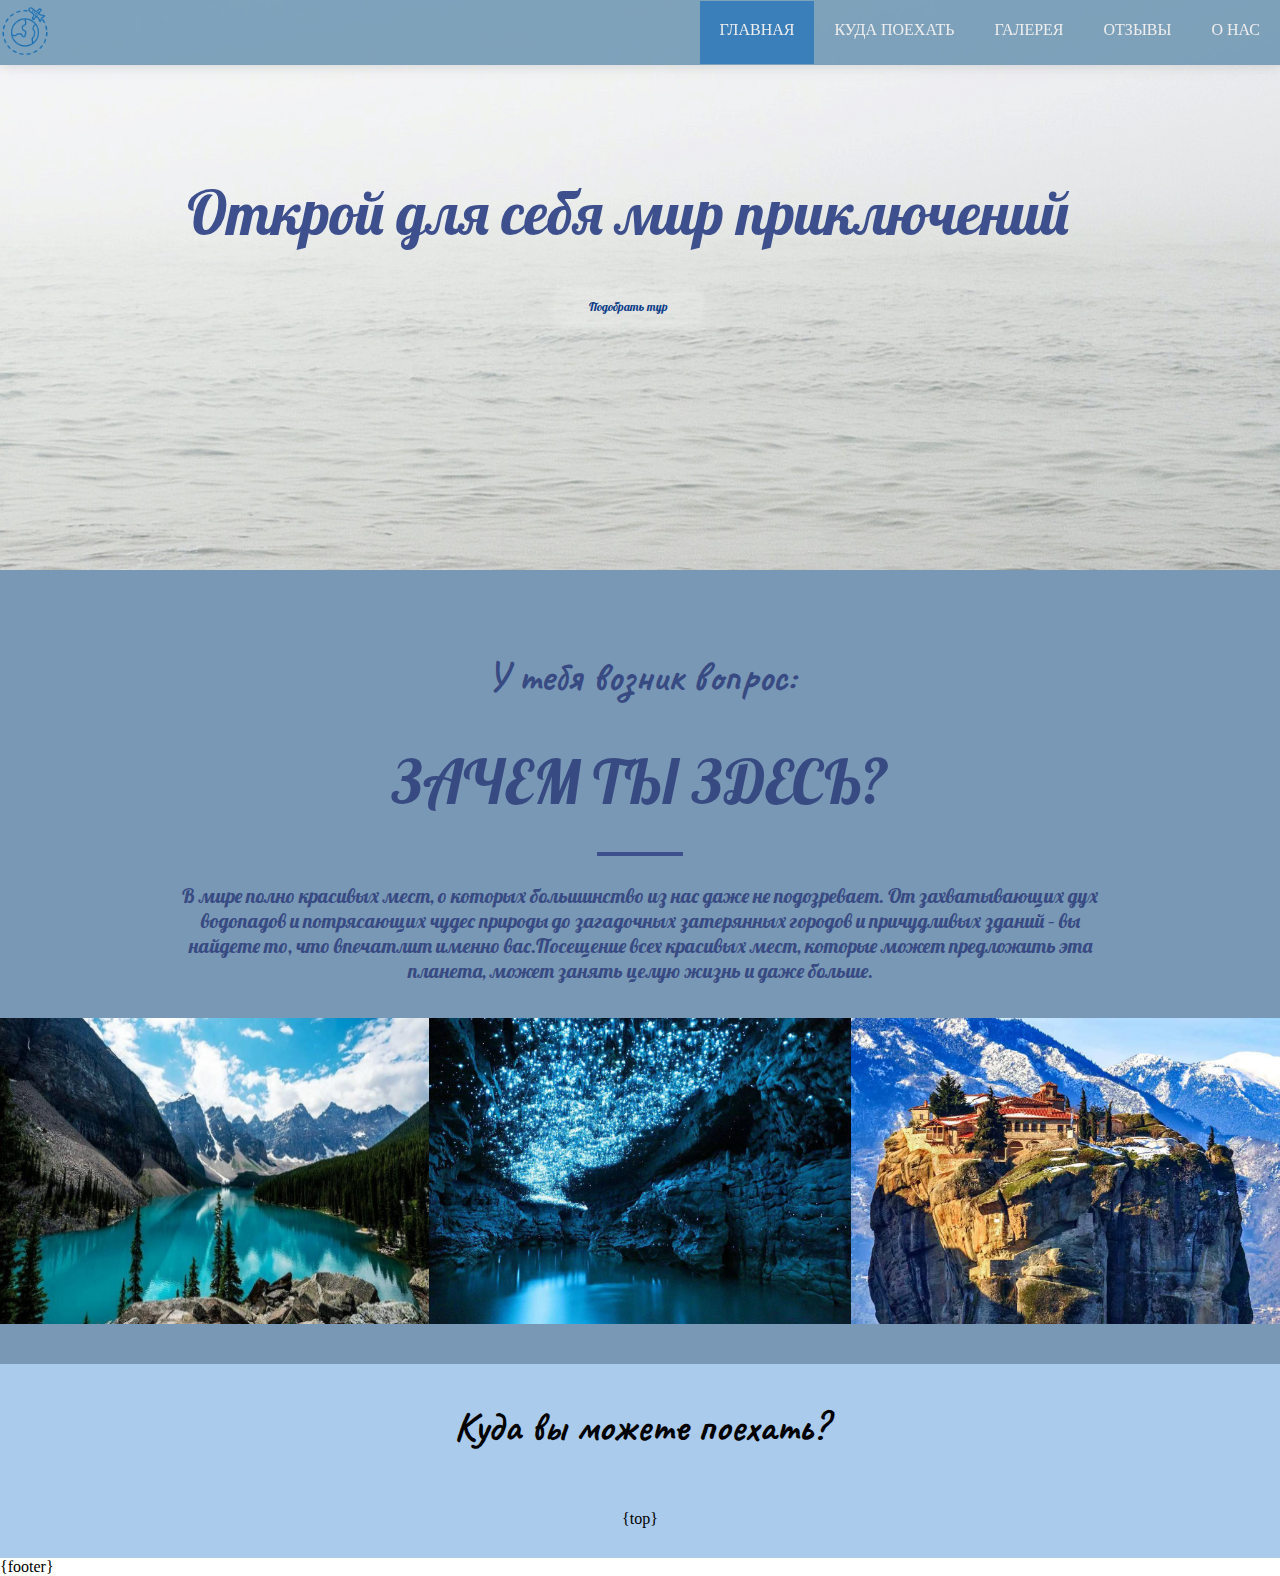
<file: index.html>
﻿<!DOCTYPE html>

<html lang="ru">
    <head>
        <meta charset="UTF-8">
        <meta name="viewport" content="width=device-width, initial-scale=1.0">
        <meta http-equiv="X-UA-Compatible" content="ie=edge">
        <title>
            AdvenTour - Выбор стран для путешествия
        </title>    
        <link rel="stylesheet" href="index.css">
    </head>
    <body>
        <header class="header">
            <div class="container">
                <div class="navbar">
                  <a class="brand-logo"
                    href="/">
                    <img src="/Photo/Icon/logo.png" alt="travel logo"/>
                  </a>
                  <nav>
                    <ul class="menu">
                      <li class="selected"><a href="index.php">Главная</a></li>
                      <li><a href="/">Куда поехать</a></li>
                      <li><a href="gallery.php">Галерея</a></li>
                      <li><a href="reviews.php">Отзывы</a></li>
                      <li><a href="/">О нас</a></li>
                    </ul>
                  </nav>
                </div>
                <div class="title" style="padding-top: 135px;">
                    <div class="title_in" >
                      <h1 class="content">Открой для себя мир приключений</h1>
                    </div>
                     <div class="button">
                    <button class="button_in">Подобрать тур</button>
                     </div>
                </div>
            </div>
        </header>
        <section class = "section">
          <div class = "container">
        
            <div class= "section_header">
              <h3 class = "section_suptitle">У тебя возник вопрос: </h3>
              <h2 class = "section_title" style="margin-bottom: 27px;">зачем ты здесь?</h2>
              <div class = "section_text">
                <p style="margin-bottom: 35px">В мире полно красивых мест, о которых большинство из нас даже не подозревает. От захватывающих дух водопадов и потрясающих чудес природы до загадочных затерянных городов и причудливых зданий – вы найдете то, что впечатлит именно вас.Посещение всех красивых мест, которые может предложить эта планета, может занять целую жизнь и даже больше.</p>
              </div>
            </div>
        
            <div class="about">
              <div class="about_item">
                <div class = "about_img">
                  <img src="/Photo/TitleImage/Canada.jpg">
                </div>
                <div class = "about_text" style="top: 60px;">
                  <h2>Канада</h2>
                  <p>Вся мощь канадской природы представлена в национальном парке Банф. Ледниковые озера в первом национальном парке Канады одни из самых голубых в мире. В парке туристов ждет множество развлечений: рыбалка, альпинизм, рафтинг, купание в горячих источниках, лыжи, сани и множество других интересных занятий.</p>
        
                </div>
              </div>
              <div class="about_item">
                <div class = "about_img">
                  <img src="/Photo/TitleImage/NewZealand.jpg">
                </div>
                <div class = "about_text"style="top: 113px;">
                  <h2>Новая Зеландия</h2>
                  <p>На Северном острове Новой Зеландии есть уникальная пещера Вайтомо Глоуворм. Возраст известнякового грота составляет более 30 млн лет.Тысячи блестящих червей синего цвета живут вдоль потолка и стен грота, создавая иллюзию ночного неба, полного звезд. Это единственный источник света внутри пещеры. Их можно увидеть круглый год.Туристы проплывают на лодке в нескольких метрах от волшебных лучей «живого неба».Пещеру открыл более 130 лет назад вождь племени маори. Многие из его потомков сегодня работают гидами по подземному гроту. Они знакомят туристов с природной достопримечательностью и частью культуры своего народа, рассказывают истории и легенды, связанные со всемирно известной пещерой.</p>
        
                </div>
              </div>
              <div class="about_item">
                <div class = "about_img">
                  <img src="/Photo/TitleImage/Greece.jpg">
                </div>
                <div class = "about_text"style="top: 75px;">
                  <h2>Греция</h2>
                  <p>На севере Греции среди гор Фессалии расположена живописнейшая равнина. Необычный ландшафт, поражающий своей уникальностью, сформировали отдельные гигантские скальные выступы, взмывающие ввысь. Трудно представить, что десятки миллионов лет назад на этом месте находился обширный водоем, а нынешние массивные каменные столбы — отполированные рифы древнего внутреннего моря или озера.</p>
        
                </div>
              </div>
            </div>
          </div>
        </section>

        <section class="section_info">
          <div class="container">
            <h1 class="section_suptitle">Куда вы можете поехать?</h1>
          <div class="info">
            {top}
          </div>
        </div>
        </section>

        {footer}
    </body>
</html>
</file>
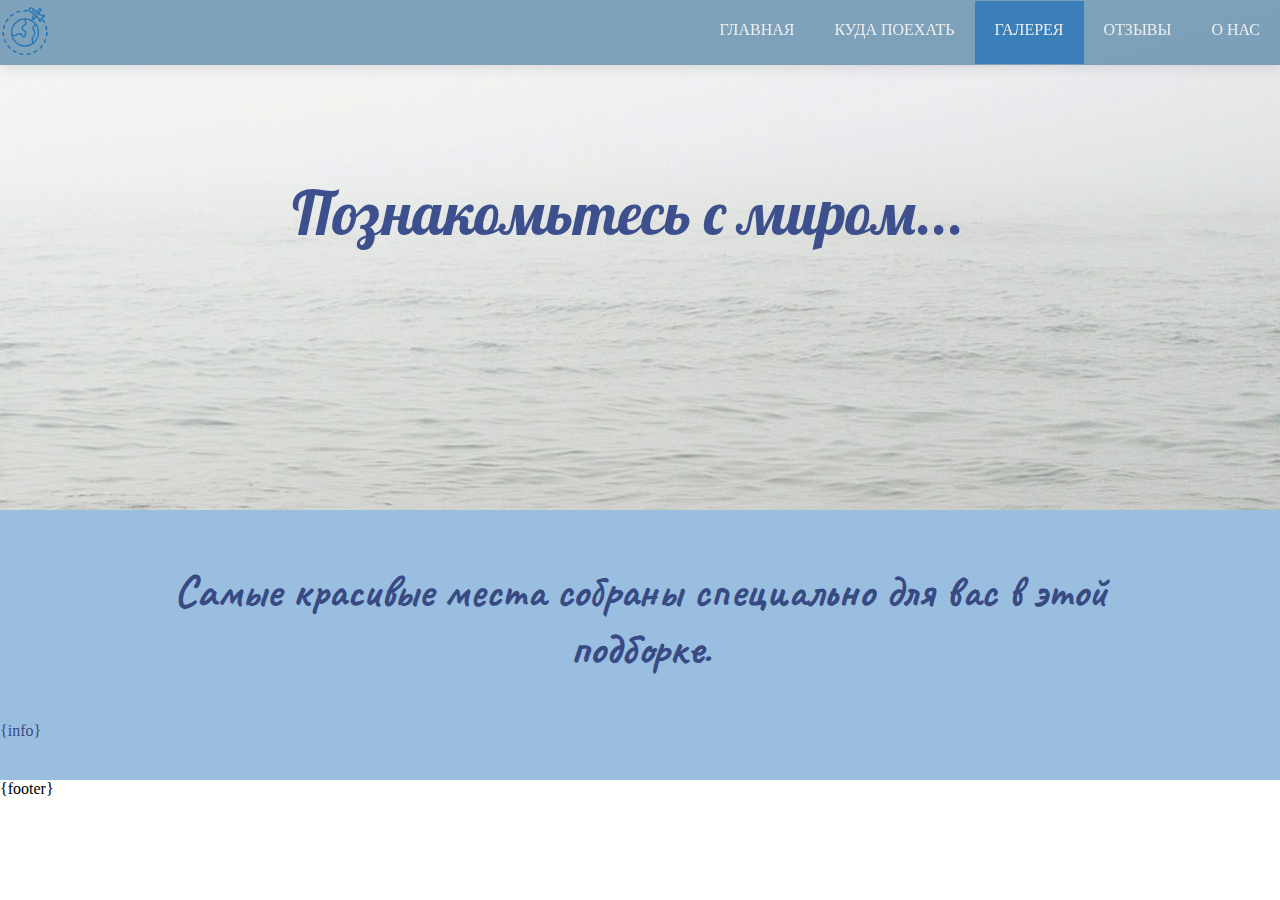
<file: Gallery.html>
<!DOCTYPE html>

<html lang="ru">
<head>
  <meta charset="UTF-8">
  <meta name="viewport" content="width=device-width, initial-scale=1.0">
  <meta http-equiv="X-UA-Compatible" content="ie=edge">
  <title>
    AdvenTour - Выбор стран для путешествия
  </title>    
  <link rel="stylesheet" href="gallery.css">
</head>
<body>
  <header class="header">
    <div class="container">
      <div class="navbar">
        <a class="brand-logo" href="/">
            <img src="/Photo/Icon/logo.png" alt="travel logo"/>
        </a>
        <nav>
          <ul class="menu">
            <li><a href="index.php">Главная</a></li>
            <li><a href="/">Куда поехать</a></li>
            <li class="selected"><a href="gallery.php">Галерея</a></li>
            <li><a href="reviews.php">Отзывы</a></li>
            <li><a href="/">О нас</a></li>
          </ul>
        </nav>
      </div>
      <div class="title" style="padding-top: 135px;">
        <div class="title_in" >
           <h1 class="content">Познакомьтесь с миром...</h1>
        </div>
      </div>
    </div>
  </header>
        <section class = "section">
            <div class = "container">
    
                <div class= "section_header">
                    <h3 class = "section_suptitle" style="margin-top: 13px;">Самые красивые места собраны специально для вас в этой подборке.</h3>
                </div>
    
                <div>
                    {info}                    
                </div>
    
            </div>
        </section>
        {footer}
    </body>
</html>
</file>
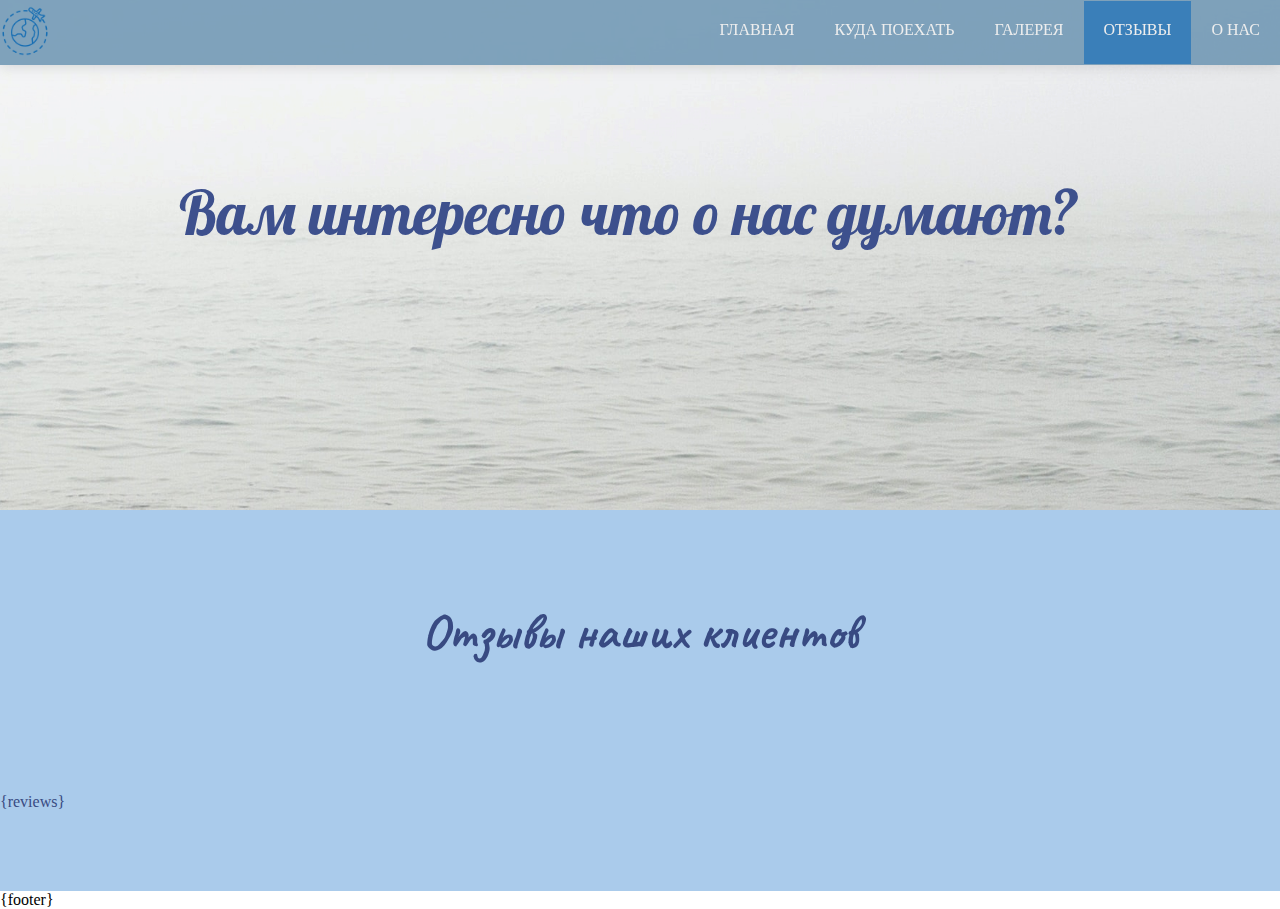
<file: reviews.html>
<!DOCTYPE html>
<html lang="ru">
    <head>
        <meta charset="UTF-8">
        <meta name="viewport" content="width=device-width, initial-scale=1.0">
        <meta http-equiv="X-UA-Compatible" content="ie=edge">
        <title>
            AdvenTour - Выбор стран для путешествия
        </title>    
        <link rel="stylesheet" href="reviews.css">
    </head>
    <body>
        <header class="header">
            <div class="container">
                <div class="navbar">
                  <a class="brand-logo"
                    href="/">
                    <img src="Photo/Icon/logo.png" alt="travel logo"/>
                  </a>
                  <nav>
                    <ul class="menu">
                      <li><a href="index.php">Главная</a></li>
                      <li><a href="/">Куда поехать</a></li>
                      <li><a href="gallery.php">Галерея</a></li>
                      <li class="selected"><a href="reviews.php">Отзывы</a></li>
                      <li><a href="/">О нас</a></li>
                    </ul>
                  </nav>
                </div>
                <div class="title" style="padding-top: 135px;">
                    <div class="title_in" >
                      <h1 class="content">Вам интересно что о нас думают?</h1>
                    </div>
                </div>
            </div>
        </header>

        <section class = "section">
            <div class = "container">
    
                <div class= "section_header">
                    <h3 class = "section_suptitle">Отзывы наших клиентов</h3>
                </div>
    
                <section class="section">
            <div class="container">
                <div class="authors">
                  {reviews}
                </div>
            </div>
        </section>
    
            </div>
        </section>

        {footer}
    </body>
</html>
</file>
<file: index.css>
@import url('https://fonts.googleapis.com/css2?family=Caveat:wght@700&display=swap');
@import url('https://fonts.googleapis.com/css2?family=Lobster&display=swap');

body {
    margin: 0;
  }
  .container {
    width: 1150px;
    margin: 0 auto;
  }
  
  header {
    background : url("./Photo/Icon/BackgroundSea.jpg") center no-repeat;
    background-size: 100%;
    height: 570px;
  }
  
  .navbar { 
    background-color: rgb(98 141 173 / 80%);
    display: flex;
    padding: 0 20px;
    justify-content: space-between;
    align-items: center;
    box-shadow: 0px 2px 12px 0px rgb(136 136 136 / 26%);
    position: fixed;
    width: inherit;
    height: 65px;
    z-index: 1;
  }
  
  .brand-logo img {
    width: 50px;
  }
  
  .menu {
    margin: 0;
    list-style: none;
    display: flex;
  }
  
  .menu li {
    padding: 20px;
  }
  
  .menu li a {
    color: #eee;
    text-decoration: none;
    text-transform: uppercase;
  }
  
  .menu li ul {
    display: none;
  }
  
  .menu li:hover ul {
    display:block;
    position: absolute;
  }
  
  .menu li.selected {
    background-color: #2b78b8d1;
    height: 23px;
  }
  
  .menu li:hover a,
  .menu li a:focus{
    text-decoration: underline;
  }
  
  .title {
    padding: 20px;
  }
  
  .content{
    color: rgb(61, 80, 141);
    font-family: 'Lobster';
    text-align: center;
    font-size: 60px;
    font-weight: 100;
  }

  .title_in{
    margin: 0px 200px 0px 280px;
    width: 550px;
  }

  .button{
    margin: 0px 490px 0px 490px;
  }

  .button_in:hover,
  .button_in:focus{
    border-color: rgb(255, 255, 255);
    border-bottom-style: double;
    border-right-style: double;
    border-width: 1px;
  }

  .button_in{
    width: 145px;
    height: 32px;
    background-color: #ffffff33;
    border-width: 0px;
    box-shadow: 0px 2px 12px 0px rgb(255 255 255 / 45%);
    border-color: #eee;
    border-radius: 8px;
    color: #0c3d88;
    font-family: 'Lobster';
    font-size: 12px;
    font-weight: 100;
  }

  .button_in :hover ul{
    display:block;
    position: absolute;
  }

  .section {
    padding : 40px 0;
    background-color: #7898b6;
    color: #384a82;
  
  }
  
  .section_header {
    width: 100%;
    max-width: 950px;
    margin: 0 auto 20px;
    text-align: center;
  }
  
  .section_suptitle {
    font-size: 41px;
    font-family: 'Caveat' , cursive;
    text-align: center;
  }
  
  .section_title {
    font-family: 'Lobster', cursive;
    font-size: 60px;
    font-weight: 100;
    text-transform: uppercase;
    line-height: 1;
  }
  
  .section_title:after {
    content: "";
    display: block;
    width: 86px;
    height: 4px;
    margin: 40px auto 19px;
    background-color: #3d508d;
  }
  
  .section_text {
    font-size: 20px;
    font-family: 'Lobster', cursive;
    font-weight: 100;
  }

  .section_info{
    background-color: #aacbeb;
    padding-top: 10px;
    
  }
  
  .info{
    padding: 30px;
    display: flex;
    justify-content: space-around;
  }

  .info_block{
    text-align: center;
    border: 3px solid #384a82;
    width: 340px;
  }

  .info_image{
    margin-top: 0px;
    width: 310px;
    padding: 13px;
  }

  .info_text{
    font-size: 33px;
    font-family: 'Caveat', cursive;
  }

  .info_description{
    font-size: 19px;
    font-family: 'Caveat', cursive;
    padding-right: 20px;
    padding-left: 20px;
  }
  
  .about {
    display:flex;
    justify-content: space-between;
  
  }
  
  .about_item {
    position: relative;
    background-color: #001c47;
  }
  
  .about_item:hover .about_img {
  
    transform: translate3d(-10px,-10px,0);
  }
  
  .about_item:hover .about_img img {
  
    opacity: .3;
  
  }
  
  .about_item:hover .about_text {
  
    opacity : 1;
  }
  
  
  .about_img{
    width: 100%;
    height: 100%;
    transition: transform .1s linear;
    background: linear-gradient(to bottom, #97E0FF, #ABEBFF);
  }
  
  .about_img img {
    transition: opacity .2s linear;
    display: block;
    height: 100%;
    width: 100%;
  }
  
  .about_text{
    width: 97%;
    font-size: 13px;
    font-family: 'Caveat', cursive;
    color: #333;
    font-weight: 700;
    opacity: 0;
    position: absolute;
    top: 50%;
    left: 0;
    z-index: 2;
    transform: translate3d(0,-50%,0);
    transition: opacity .2s linear;
  }

  .footer {

    background-color: #3d576e;
    padding-top : 65px;
  
  }
  
  .footer_inner {
    padding-bottom: 65PX;
    display : flex;
    justify-content: space-between;
  
  }
  
  
  .footer_col--first{
  
    width: 40%;
  }
  
  .footer_col--second{
  
    width: 29%;
  }
  
  .footer_col--third{
  
    width: 22%;
  }
  
  
  
  .footer_logo {
    margin-bottom: 30px;
    font-size: 46PX;
    font-weight: 700;
    color : #ddedfd;
  
  }
  
  .footer_text {
    font-size: 18px;
    color : #D9ECFF;
    margin-bottom: 30px;
  
  
  }
  
  .footer_title{
  
    text-transform: uppercase;
  
    font-size: 17px;
    color : #D9ECFF ;
  
    margin: 30px 0 ;
  }
  
  
  .footer_social-header{
    padding-bottom: 15px;
  
    font-size : 16px;
    color : #D9ECFF;
    border-bottom: 1px solid #D9ECFF;
  }
  
  .footer_social-header b{
    font-size: 18px;
  }
  
  .footer_social-content{
    padding-top: 15px;
    font-size: 18px;
    color: #D9ECFF;
    font-style: italic;	
  }
  
  .footer_social-content a{
  
    color : #FF8B40;
    display: inline-block;
    vertical-align: middle;
    margin-left: 10px;
    font-size: 18px;
    text-decoration: none;
  
  }
  
  .footer_social-content i{
  
    font-family: fontawesome !important;
  
  }
  
  
  .subscribe {
  
    width: 100%;
    max-width: 380px;
    display: flex;
  }
  
  .subscribe_input{
  
    height: 15px;
    width: 60%;
    padding: 12px;
    background:#fff;
    border: 1px solid #363B40;
    border-right: 0;
    font-family: 'Caveat', cursive;
    margin-top: 15px;
    font-size: 16px;
    color: #000;
    font-style: italic;
    font-weight: 300;
    line-height: 1.1;
  
  
  }
  
  .subscribe_input::placeholder{
  
    color : #C3D4E6 ;
  
  }
  
  .subscribe_input:focus {
    outline: 0;
    border-color : #FF8B40;
  }
  
  
  .subscribe_btn{
  
    width: 40%;
    height: 40px;
    padding: 12px 20px;
    line-height: 1.1;
    background-color: #507eaa;
    border: 0;
    cursor: pointer; 
    margin-top: 15px;
    font-family: 'Caveat', cursive;
    font-size: 14px;
    font-weight: 700;
    color : #fff;
    text-transform: uppercase;
    transition: background .2s linear, color .2s linear;
  }
  
  .subscribe_btn:hover{
  
    background-color: #a1b4da;
  
  }
  
  
  .news_item {
    display: flex;
    align-items: center;
    margin-bottom: 10px;
  
  
  }
  
  
  .news_img {
  
    width: 120px;
  
    height: 80px;
  
  }
  
  .news_content{
  
    padding-left: 20PX;
    display: block;
    font-size: 13PX;
    text-transform: uppercase;
    color :#ABEBFF;
    line-height: 1.4;
    text-decoration: none;
  
  }
  
  .news_content:hover {
  
    text-decoration: underline;
  }
  
  .instagram {
  
    display: flex;
    flex-wrap: wrap;
  }
  
  .intstagram_item {
  
    flex : 1 1 0;
    width: 33.333333333%;
  }
  
  .instagram_item img {
  
    display: block;
    border: 2px solid #000;
    height: 68px;
    width: 122px;
  }
  
  .copyright{
  
    padding: 20px 0;
    border-top: 1px solid #D9ECFF;
    font-size: 16px;
    color : #cce5fd;
    text-align: center; 
  }

  .social_logo{
    height: 32px;
  }
  .social_logo:hover{
    transform: translate3d(3px,-3px,0);
  }
  @media screen and (max-width:1280px){
    .container {
      width: 100%;
    }
    .header{
      background-size: 250%;
    }
    .navbar{
      width: 100%;
      padding: 0 0 0 0;
    }
    .button{
      margin: 0 0 0 0;
      display: flex;
      justify-content: center;
    }
    .title{
      width: 95%;
    }
    .title_in{
      margin: 0 0 0 0;
      display: contents;
    }
    .section{
      width: 100%;
    }
    .authors{
      width: 100%;
    }
    .menu{
      width: 100%;
    }
    .content{
      width: 100%;
    }
    .info{
      flex-direction: column;
      align-items: center;
    }
  }

  @media screen and (max-width:660px){
    .container {
      width: 100%;
    }
    .header{
      background-size: 300%;
    }
    .navbar{
      width: 95%;
      padding: 0 0 0 0;
      justify-content: center;
    }
    
    .menu{
      width: 100%;
      padding: 0 0 0 0;
    }
    .menu li{
      padding: 5px 5px 5px 5px;
    }
    .title{
      width: 95%;
    }
    .title_in{
      margin: 0 0 0 0;
      display: contents;
    }
    .section{
      width: 100%;
    }
    .authors{
      width: 100%;
    }
    .menu{
      width: 100%;
    }
    .content{
      width: 100%;
    }
    .footer_inner{
      display: flex;
      justify-content: space-between;
      flex-direction: column;
      padding-left: 10%;
    }
    .subscribe_input{
      width: 100px;
    }
    .subscribe_btn{
      width: 80%;
    }
  }
</file>
<file: gallery.css>
@import url('https://fonts.googleapis.com/css2?family=Lobster&display=swap');
@import url('https://fonts.googleapis.com/css2?family=Caveat:wght@700&display=swap');

body {
    margin: 0;
  }
  .container {
    width: 1150px;
    margin: 0 auto;
  }
  
  header {
    background : url("./Photo/Icon/BackgroundSea.jpg") center no-repeat;
    background-size: 100%;
    height: 510px;
  }
  
  .navbar { 
    background-color: rgb(98 141 173 / 80%);
    display: flex;
    padding: 0 20px;
    justify-content: space-between;
    align-items: center;
    box-shadow: 0px 2px 12px 0px rgb(136 136 136 / 26%);
    position: fixed;
    width: inherit;
    height: 65px;
    z-index: 1;
  }
  
  .brand-logo img {
    width: 50px;
  }
  
  .menu {
    margin: 0;
    list-style: none;
    display: flex;
  }
  
  .menu li {
    padding: 20px;
  }
  
  .menu li a {
    color: #eee;
    text-decoration: none;
    text-transform: uppercase;
  }
  
  .menu li ul {
    display: none;
  }
  
  .menu li:hover ul {
    display:block;
    position: absolute;
  }
  
  .menu li.selected {
    background-color: #2b78b8d1;
    height: 23px;
  }
  
  .menu li:hover a,
  .menu li a:focus{
    text-decoration: underline;
  }
  
  .title {
    padding: 20px;
  }
  
  .content{
    color: rgb(61, 80, 141);
    font-family: 'Lobster';
    text-align: center;
    font-size: 60px;
    font-weight: 100;
  }

  .title_in{
    margin: 0px 200px 0px 280px;
    width: 550px;
  }


  .section {
    padding : 40px 0;
    background-color: #9abee0;
    color: #384a82;
  
  }
  
  .section_header {
    width: 100%;
    max-width: 950px;
    margin: 0 auto 20px;
    text-align: center;
  }
  
  .section_suptitle {
    font-size: 45px;
    font-family: 'Caveat', cursive;
    text-align: center;
  }
  
  .books_item {
    display: flex;
    align-items: center;
    margin-bottom: 30px;
    border: 2px solid #5783d6;
    padding: 10px;
    transition: background-color .2s linear;
}

.books_item:hover{

	background-color:#7d86dd;
	border-color: #000; 
}

.books_img {
        max-width: 312px;
        max-height: 317px;
        width: 120%;
        height: 120%;
}

.books_content {
    padding-left: 40px;
}


.books_content h2 {

	font-size: 40px;
	font-family: 'Caveat', cursive;
	color: #000;
    margin-bottom: 10px;

}

.books_content h3 {

	font-size: 25px;
	color: #6C7680;
	font-family: 'Caveat', cursive;
	font-weight: 700;
}


.books_content p {

	font-size: 20px;
	color: #000;

}


.footer {
    background-color: #3d576e;
    padding-top : 65px;
 
}
  
.footer_inner {
    padding-bottom: 65PX;
    display : flex;
    justify-content: space-between;
  
}
  
  
.footer_col--first{
  
   width: 40%;
}
  
.footer_col--second{
  
    width: 29%;
}
  
.footer_col--third{
  
    width: 22%;
}
  
  
  
.footer_logo {
    margin-bottom: 30px;
    font-size: 46PX;
    font-weight: 700;
    color : #ddedfd;
  
}
  
.footer_text {
  font-size: 18px;
    color : #D9ECFF;
    margin-bottom: 30px;
  
  
}
  
.footer_title{
  
    text-transform: uppercase;
  
    font-size: 17px;
    color : #D9ECFF ;
  
    margin: 30px 0 ;
}
  
  
.footer_social-header{
   padding-bottom: 15px;
  
    font-size : 16px;
    color : #D9ECFF;
    border-bottom: 1px solid #D9ECFF;
}
  
.footer_social-header b{
    font-size: 18px;
}
  
.footer_social-content{
   padding-top: 15px;
    font-size: 18px;
    color: #D9ECFF;
    font-style: italic;	
}
  
.footer_social-content a{
 
    color : #FF8B40;
    display: inline-block;
    vertical-align: middle;
    margin-left: 10px;
    font-size: 18px;
    text-decoration: none;
  
}
  
.footer_social-content i{
 
    font-family: fontawesome !important;
  
}
  
  
.subscribe {
 
    width: 100%;
    max-width: 380px;
    display: flex;
}
  
.subscribe_input{
  
    height: 15px;
    width: 60%;
    padding: 12px;
    background:#fff;
    border: 1px solid #363B40;
    border-right: 0;
    font-family: 'Caveat', cursive;
    margin-top: 15px;
    font-size: 16px;
    color: #000;
    font-style: italic;
    font-weight: 300;
    line-height: 1.1;
  
  
}
  
.subscribe_input::placeholder{
  
    color : #C3D4E6 ;
  
}
  
.subscribe_input:focus {
    outline: 0;
    border-color : #FF8B40;
}
 
  
.subscribe_btn{
  
    width: 40%;
    height: 40px;
    padding: 12px 20px;
    line-height: 1.1;
    background-color: #507eaa;
    border: 0;
    cursor: pointer; 
    margin-top: 15px;
    font-family: 'Caveat', cursive;
    font-size: 14px;
    font-weight: 700;
    color : #fff;
    text-transform: uppercase;
    transition: background .2s linear, color .2s linear;
}
  
.subscribe_btn:hover{
  
    background-color: #a1b4da;
  
}
  
  
.news_item {
    display: flex;
    align-items: center;
    margin-bottom: 10px;
  
  
}
  
  
.news_img {
 
    width: 120px;
  
    height: 80px;
  
}
  
.news_content{
  
    padding-left: 20PX;
    display: block;
    font-size: 13PX;
    text-transform: uppercase;
    color :#ABEBFF;
    line-height: 1.4;
    text-decoration: none;
  
}
  
.news_content:hover {
  
    text-decoration: underline;
}
  
.instagram {
  
    display: flex;
    flex-wrap: wrap;
}
  
.intstagram_item {
  
    flex : 1 1 0;
    width: 33.333333333%;
}
  
.instagram_item img {
  
    display: block;
    border: 2px solid #000;
    height: 68px;
    width: 122px;
}
  
.copyright{
  
    padding: 20px 0;
    border-top: 1px solid #D9ECFF;
    font-size: 16px;
    color : #cce5fd;
    text-align: center; 
}

.social_logo{
    height: 32px;
}

.social_logo:hover{
  transform: translate3d(3px,-3px,0);
}

@media screen and (max-width:1280px){
  .container {
    width: 100%;
  }
  .header{
    background-size: 250%;
  }
  .navbar{
    width: 100%;
    padding: 0 0 0 0;
  }
  .title{
    width: 95%;
  }
  .title_in{
    margin: 0 0 0 0;
    display: contents;
  }
  .section{
    width: 100%;
  }
  .authors{
    width: 100%;
  }
  .menu{
    width: 100%;
  }
  .content{
    width: 100%;
  };
}

@media screen and (max-width:660px){
  .container {
    width: 100%;
  }
  .header{
    background-size: 300%;
  }
  .navbar{
    width: 98%;
    padding: 0 0 0 0;
    justify-content: center;
  }
  .section_suptitle {
    font-size: 25px;
  }
  .books_img {
    max-width: 200px;
    max-height: 200px;
    width: 120%;
    height: 120%;
}
  .menu{
    width: 100%;
    padding: 0 0 0 0;
  }
  .menu li{
    padding: 5px 5px 5px 5px;
  }
  .title{
    width: 95%;
  }
  .title_in{
    margin: 0 0 0 0;
    display: contents;
  }
  .section{
    width: 100%;
  }
  .authors{
    width: 100%;
  }
  .menu{
    width: 100%;
  }
  .content{
    width: 100%;
  }
  .footer_inner{
    display: flex;
    justify-content: space-between;
    flex-direction: column;
    padding-left: 10%;
  }
  .subscribe_input{
    width: 100px;
  }
  .subscribe_btn{
    width: 80%;
  }
}
</file>
<file: reviews.css>
@import url('https://fonts.googleapis.com/css2?family=Lobster&display=swap');
@import url('https://fonts.googleapis.com/css2?family=Caveat:wght@700&display=swap');

body {
    margin: 0;
  }
  .container {
    width: 1150px;
    margin: 0 auto;
  }
  
  header {
    background : url("./Photo/Icon/BackgroundSea.jpg") center no-repeat;
    background-size: 100%;
    height: 510px;
  }
  
  .navbar { 
    background-color: rgb(98 141 173 / 80%);
    display: flex;
    padding: 0 20px;
    justify-content: space-between;
    align-items: center;
    box-shadow: 0px 2px 12px 0px rgb(136 136 136 / 26%);
    position: fixed;
    width: inherit;
    height: 65px;
    z-index: 2;
  }
  
  .brand-logo img {
    width: 50px;
  }
  
  .menu {
    margin: 0;
    list-style: none;
    display: flex;
  }
  
  .menu li {
    padding: 20px;
  }
  
  .menu li a {
    color: #eee;
    text-decoration: none;
    text-transform: uppercase;
  }
  
  .menu li ul {
    display: none;
  }
  
  .menu li:hover ul {
    display:block;
    position: absolute;
  }
  
  .menu li.selected {
    background-color: #2b78b8d1;
    height: 23px;
  }
  
  .menu li:hover a,
  .menu li a:focus{
    text-decoration: underline;
  }

  .title {
    padding: 20px;
  }
  
  .content{
    color: rgb(61, 80, 141);
    font-family: 'Lobster';
    text-align: center;
    font-size: 60px;
    font-weight: 100;
  }

  .title_in{
    margin: 0px 200px 0px 280px;
    width: 550px;
  }

  .section {
    padding : 40px 0;
    background-color: #AACBEB;
    color: #384a82;
  
  }
  
  .section_header {
    width: 100%;
    max-width: 950px;
    margin: 0 auto 20px;
    text-align: center;
  }
  
  .section_suptitle {
    font-size: 50px;
    font-family: 'Caveat', cursive;
    text-align: center;
  }
  
  .section_title {
    font-family: 'Amatic SC', cursive;
    font-size: 60px;
    font-weight: 700;
    text-transform: uppercase;
    line-height: 1;
  }
  
  .section_title:after {
    content: "";
    display: block;
    width: 86px;
    height: 4px;
    margin: 40px auto 19px;
    background-color: #3d508d;
  }
  
  .section_text {
    font-size: 20px;
    font-family: 'Amatic SC', cursive;
  }

  .section_info{
    background-color: #aacbeb;
    padding-top: 10px;
    color: #384a82;
  }

  .authors {
    display: flex;
    flex-wrap: wrap;
    margin-top: 40px;
}

.author_item {
    width: 50%;
    padding: 0 45px 0 175px;
    position: relative;
    margin-bottom: 60px;
}

.author_photo {
    width: 150px;
    height: 150px;

    border-radius: 50%;

    position: absolute;
    top: 0;
    left: 0;
    z-index: 1;
}

.author_name {
    margin-bottom: 5px;
    font-family: 'PT Mono', cursive;
    font-size: 25px;
    color: #000;
    text-transform: uppercase;
}

.author_note {
    font-size: 18px;
    color: #000;
    font-style: italic;
    font-weight: 300;
}

.author_advice {
    font-size: 20px;
    color: #fff;
    font-weight: 700;

}

.author_advice:before {
    content: "";
    display: block;
    width: 60px;
    height: 3px;
    margin: 15px 0;

    background-color: #FF8B40;;
}

  .footer {

    background-color: #3d576e;
    padding-top : 65px;
  
  }
  
  .footer_inner {
    padding-bottom: 65PX;
    display : flex;
    justify-content: space-between;
  
  }
  
  
  .footer_col--first{
  
    width: 40%;
  }
  
  .footer_col--second{
  
    width: 29%;
  }
  
  .footer_col--third{
  
    width: 22%;
  }
  
  
  
  .footer_logo {
    margin-bottom: 30px;
    font-size: 46PX;
    font-weight: 700;
    color : #ddedfd;
  
  }
  
  .footer_text {
    font-size: 18px;
    color : #D9ECFF;
    margin-bottom: 30px;
  
  
  }
  
  .footer_title{
  
    text-transform: uppercase;
  
    font-size: 17px;
    color : #D9ECFF ;
  
    margin: 30px 0 ;
  }
  
  
  .footer_social-header{
    padding-bottom: 15px;
  
    font-size : 16px;
    color : #D9ECFF;
    border-bottom: 1px solid #D9ECFF;
  }
  
  .footer_social-header b{
    font-size: 18px;
  }
  
  .footer_social-content{
    padding-top: 15px;
    font-size: 18px;
    color: #D9ECFF;
    font-style: italic;	
  }
  
  .footer_social-content a{
  
    color : #FF8B40;
    display: inline-block;
    vertical-align: middle;
    margin-left: 10px;
    font-size: 18px;
    text-decoration: none;
  
  }
  
  .footer_social-content i{
  
    font-family: fontawesome !important;
  
  }
  
  
  .subscribe {
  
    width: 100%;
    max-width: 380px;
    display: flex;
  }
  
  .subscribe_input{
  
    height: 15px;
    width: 60%;
    padding: 12px;
    background:#fff;
    border: 1px solid #363B40;
    border-right: 0;
    font-family: 'Caveat', cursive;
    margin-top: 15px;
    font-size: 16px;
    color: #000;
    font-style: italic;
    font-weight: 300;
    line-height: 1.1;
  
  
  }
  
  .subscribe_input::placeholder{
  
    color : #C3D4E6 ;
  
  }
  
  .subscribe_input:focus {
    outline: 0;
    border-color : #FF8B40;
  }
  
  
  .subscribe_btn{
  
    width: 40%;
    height: 40px;
    padding: 12px 20px;
    line-height: 1.1;
    background-color: #507eaa;
    border: 0;
    cursor: pointer; 
    margin-top: 15px;
    font-family: 'Caveat', cursive;
    font-size: 14px;
    font-weight: 700;
    color : #fff;
    text-transform: uppercase;
    transition: background .2s linear, color .2s linear;
  }
  
  .subscribe_btn:hover{
  
    background-color: #a1b4da;
  
  }
  
  
  .news_item {
    display: flex;
    align-items: center;
    margin-bottom: 10px;
  
  
  }
  
  
  .news_img {
  
    width: 120px;
  
    height: 80px;
  
  }
  
  .news_content{
  
    padding-left: 20PX;
    display: block;
    font-size: 13PX;
    text-transform: uppercase;
    color :#ABEBFF;
    line-height: 1.4;
    text-decoration: none;
  
  }
  
  .news_content:hover {
  
    text-decoration: underline;
  }
  
  .instagram {
  
    display: flex;
    flex-wrap: wrap;
  }
  
  .intstagram_item {
  
    flex : 1 1 0;
    width: 33.333333333%;
  }
  
  .instagram_item img {
  
    display: block;
    border: 2px solid #000;
    height: 68px;
    width: 122px;
  }
  
  .copyright{
  
    padding: 20px 0;
    border-top: 1px solid #D9ECFF;
    font-size: 16px;
    color : #cce5fd;
    text-align: center; 
  }

  .social_logo{
    height: 32px;
  }

  .social_logo:hover{
    transform: translate3d(3px,-3px,0);
  }

  .textcolor{
    color: green;
  }

  @media screen and (max-width:1280px){
    .container {
      width: 100%;
    }
    .header{
      background-size: 250%;
    }
    .navbar{
      width: 100%;
      padding: 0 0 0 0;
    }
    .title{
      width: 95%;
    }
    .title_in{
      margin: 0 0 0 0;
      display: contents;
    }
    .section{
      width: 100%;
    }
    .authors{
      width: 100%;
    }
    .menu{
      width: 100%;
    }
    .content{
      width: 100%;
    };
  }

  @media screen and (max-width:660px){
    .container {
      width: 100%;
    }
    .header{
      background-size: 300%;
    }
    .navbar{
      width: 100%;
      padding: 0 0 0 0;
      justify-content: center;
    }
    .menu{
      width: 100%;
      padding: 0 0 0 0;
    }
    .menu li{
      padding: 5px 5px 5px 5px;
    }
    .title{
      width: 95%;
    }
    .title_in{
      margin: 0 0 0 0;
      display: contents;
    }
    .section{
      width: 100%;
    }
    .authors{
      width: 100%;
    }
    .menu{
      width: 100%;
    }
    .content{
      width: 100%;
    }
    .footer_inner{
      display: flex;
      justify-content: space-between;
      flex-direction: column;
      padding-left: 10%;
    }
    .subscribe_input{
      width: 100px;
    }
    .subscribe_btn{
      width: 80%;
    }
  }
</file>
